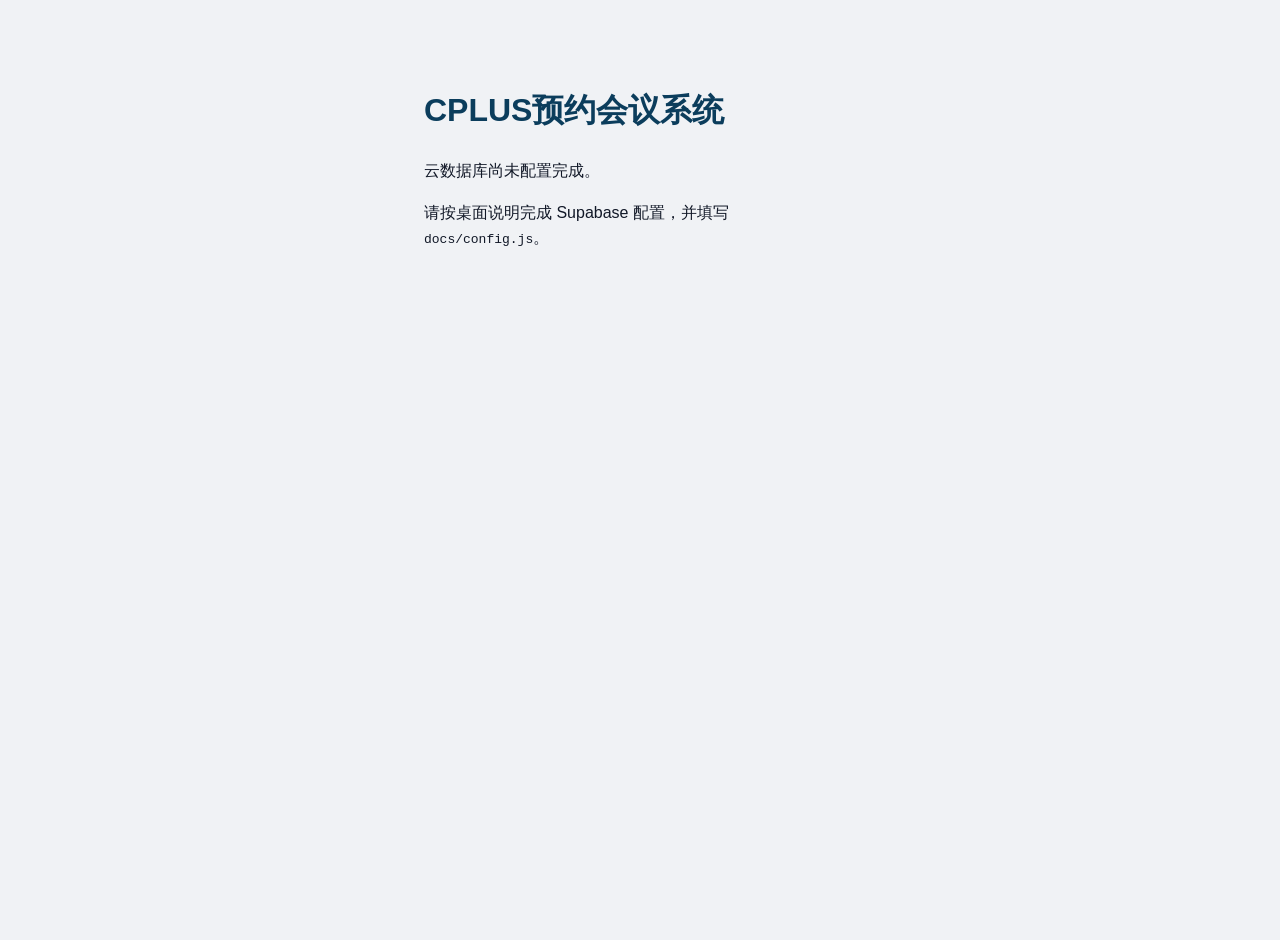
<file: docs/index.html>
<!DOCTYPE html>
<html lang="zh-CN">
<head>
  <meta charset="UTF-8" />
  <meta name="viewport" content="width=device-width, initial-scale=1.0, maximum-scale=1.0" />
  <meta name="application-name" content="CPLUS预约会议系统" />
  <meta name="apple-mobile-web-app-title" content="CPLUS预约会议系统" />
  <meta name="apple-mobile-web-app-capable" content="yes" />
  <meta name="mobile-web-app-capable" content="yes" />
  <title>CPLUS预约会议系统</title>
  <link rel="stylesheet" href="styles.css" />
</head>
<body>
  <!-- 访问码（云端部署时可开启，仅内部知道） -->
  <div class="pin-mask" id="pinMask" hidden>
    <div class="pin-card">
      <h2>CPLUS预约会议系统</h2>
      <p>请输入访问码后继续预约</p>
      <input type="password" id="pinInput" inputmode="numeric" placeholder="访问码" autocomplete="off" />
      <button type="button" class="btn-submit" id="btnPin">进入</button>
      <p class="pin-err" id="pinErr" hidden>访问码不正确</p>
    </div>
  </div>

  <div class="app">
    <header class="header">
      <div class="header-text">
        <h1>CPLUS预约会议系统</h1>
        <p class="subtitle">周一至周五 9:30–18:00 · 先到先得</p>
      </div>
      <button type="button" class="btn-new" id="btnNewBooking">+ 新建预约</button>
    </header>

    <section class="legend">
      <span class="lg free"><i></i> 可预约</span>
      <span class="lg busy"><i></i> 已占用</span>
      <span class="lg off"><i></i> 不可约</span>
    </section>

    <section class="toolbar">
      <button type="button" class="btn-nav" id="btnPrevDay" aria-label="前一天">‹</button>
      <input type="date" id="filterDate" />
      <button type="button" class="btn-nav" id="btnNextDay" aria-label="后一天">›</button>
      <button type="button" class="btn-today" id="btnToday">今天</button>
      <button type="button" class="btn-today" id="btnRefresh">刷新</button>
    </section>

    <p class="day-hint" id="dayHint"></p>

    <section class="rooms" id="roomCards"></section>

    <section class="panel">
      <div class="panel-head">
        <h2>时间占用</h2>
        <span class="hint">9:30 – 18:00 · 红色 = 已占用</span>
      </div>
      <div class="timeline" id="timeline"></div>
    </section>

    <section class="panel">
      <div class="panel-head">
        <h2>当日预约</h2>
        <span id="bookingCount" class="badge">0</span>
      </div>
      <div class="booking-list" id="bookingList"></div>
    </section>
  </div>

  <!-- 新建 / 编辑 -->
  <div class="modal-mask" id="modal" hidden>
    <div class="modal" role="dialog" aria-modal="true">
      <div class="modal-head">
        <h3 id="modalTitle">新建预约</h3>
        <button type="button" class="icon-btn" id="btnCloseModal" aria-label="关闭">×</button>
      </div>
      <form id="bookingForm" class="form" novalidate>
        <input type="hidden" id="editId" />

        <div class="field">
          <label for="roomId">会议室</label>
          <select id="roomId" required>
            <option value="large">大会议室（最多 10 人）</option>
            <option value="medium">中会议室（最多 4 人）</option>
            <option value="small">小会议室（最多 2 人）</option>
          </select>
        </div>

        <div class="field">
          <label for="date">日期（周一至周五）</label>
          <input type="date" id="date" required />
        </div>

        <div class="form-row">
          <div class="field">
            <label for="startTime">开始时间</label>
            <input type="time" id="startTime" required min="09:30" max="18:00" step="300" />
          </div>
          <div class="field">
            <label for="endTime">结束时间</label>
            <input type="time" id="endTime" required min="09:30" max="18:00" step="300" />
          </div>
        </div>
        <p class="form-tip">可约时段：9:30 – 18:00</p>

        <div class="field">
          <label for="attendees">人数</label>
          <input type="number" id="attendees" min="1" max="10" value="2" required />
        </div>

        <div class="alert" id="formAlert" hidden></div>

        <div class="modal-actions">
          <button type="button" class="btn-ghost" id="btnCancelForm">返回</button>
          <button type="submit" class="btn-submit" id="btnSubmit">确认预约</button>
        </div>
      </form>
    </div>
  </div>

  <div class="toast" id="toast" hidden></div>
  <!-- 配置：访问码 + Supabase（云数据库，不绑卡） -->
  <script src="config.js"></script>
  <script src="app.js"></script>
</body>
</html>
</file>
<file: docs/styles.css>
:root {
  --bg: #f0f2f5;
  --surface: #ffffff;
  --text: #111827;
  --muted: #6b7280;
  --line: #e5e7eb;
  --primary: #0b3d5c;
  --accent: #e11d48;
  --busy: #dc2626;
  --busy-soft: #fee2e2;
  --free: #16a34a;
  --free-soft: #dcfce7;
  --off: #9ca3af;
  --off-soft: #f3f4f6;
  --shadow: 0 4px 20px rgba(15, 23, 42, 0.08);
  --radius: 16px;
  --font: "PingFang SC", "Microsoft YaHei", "Segoe UI", system-ui, sans-serif;
}

* { box-sizing: border-box; }
html, body { margin: 0; padding: 0; }
body {
  font-family: var(--font);
  color: var(--text);
  background: var(--bg);
  min-height: 100vh;
  -webkit-tap-highlight-color: transparent;
}

.app {
  max-width: 720px;
  margin: 0 auto;
  padding: 16px 14px 48px;
}

/* 访问码 */
.pin-mask {
  position: fixed;
  inset: 0;
  z-index: 100;
  background: #0b3d5c;
  display: grid;
  place-items: center;
  padding: 20px;
}
.pin-mask[hidden] { display: none !important; }
.pin-card {
  width: min(360px, 100%);
  background: #fff;
  border-radius: 20px;
  padding: 28px 22px;
  text-align: center;
  box-shadow: 0 20px 50px rgba(0,0,0,0.25);
}
.pin-card h2 {
  margin: 0 0 8px;
  color: #0b3d5c;
  font-size: 20px;
}
.pin-card p {
  margin: 0 0 16px;
  color: #6b7280;
  font-size: 14px;
}
.pin-card input {
  width: 100%;
  font: inherit;
  font-size: 18px;
  padding: 14px;
  border: 1px solid #e5e7eb;
  border-radius: 12px;
  margin-bottom: 12px;
  text-align: center;
  letter-spacing: 0.15em;
}
.pin-card .btn-submit { width: 100%; }
.pin-err {
  color: #dc2626 !important;
  font-weight: 700;
  margin-top: 10px !important;
}

/* Header */
.header {
  display: flex;
  align-items: center;
  justify-content: space-between;
  gap: 12px;
  margin-bottom: 14px;
}
.header-text h1 {
  margin: 0;
  font-size: 20px;
  font-weight: 800;
  letter-spacing: 0.02em;
  color: var(--primary);
}
.subtitle {
  margin: 4px 0 0;
  font-size: 12px;
  color: var(--muted);
}

.btn-new {
  flex-shrink: 0;
  border: none;
  border-radius: 14px;
  padding: 14px 22px;
  font: inherit;
  font-size: 17px;
  font-weight: 800;
  color: #fff;
  background: linear-gradient(145deg, #e11d48, #be123c);
  box-shadow: 0 8px 22px rgba(225, 29, 72, 0.35);
  cursor: pointer;
  min-height: 52px;
  min-width: 140px;
}
.btn-new:active { transform: scale(0.98); }

/* Legend */
.legend {
  display: flex;
  gap: 14px;
  flex-wrap: wrap;
  margin-bottom: 12px;
  font-size: 13px;
  color: var(--muted);
}
.legend .lg { display: inline-flex; align-items: center; gap: 6px; }
.legend i {
  display: inline-block;
  width: 14px;
  height: 14px;
  border-radius: 4px;
}
.lg.free i { background: var(--free); }
.lg.busy i { background: var(--busy); }
.lg.off i { background: var(--off); }

/* Toolbar */
.toolbar {
  display: flex;
  align-items: center;
  gap: 8px;
  background: var(--surface);
  border: 1px solid var(--line);
  border-radius: 14px;
  padding: 10px;
  margin-bottom: 8px;
  box-shadow: var(--shadow);
}
.toolbar input[type="date"] {
  flex: 1;
  font: inherit;
  font-size: 15px;
  font-weight: 600;
  border: 1px solid var(--line);
  border-radius: 10px;
  padding: 10px 12px;
  min-width: 0;
}
.btn-nav {
  width: 42px;
  height: 42px;
  border: 1px solid var(--line);
  border-radius: 10px;
  background: #fff;
  font-size: 22px;
  cursor: pointer;
  color: var(--text);
  line-height: 1;
}
.btn-today {
  border: 1px solid var(--line);
  border-radius: 10px;
  background: #fff;
  padding: 10px 12px;
  font: inherit;
  font-size: 13px;
  font-weight: 600;
  cursor: pointer;
  white-space: nowrap;
}

.day-hint {
  margin: 0 0 12px;
  font-size: 13px;
  color: var(--muted);
  min-height: 1.2em;
}
.day-hint.warn { color: #b45309; font-weight: 600; }

/* Room cards */
.rooms {
  display: flex;
  flex-direction: column;
  gap: 12px;
  margin-bottom: 14px;
}

.room-card {
  background: var(--surface);
  border: 1px solid var(--line);
  border-radius: var(--radius);
  padding: 14px 14px 12px;
  box-shadow: var(--shadow);
  border-left: 6px solid var(--primary);
  cursor: pointer;
  transition: 0.15s ease;
}
.room-card:active { transform: scale(0.995); }
.room-card.large { border-left-color: #0e5a87; }
.room-card.medium { border-left-color: #0f766e; }
.room-card.small { border-left-color: #a16207; }

.room-top {
  display: flex;
  justify-content: space-between;
  align-items: flex-start;
  gap: 8px;
  margin-bottom: 10px;
}
.room-top h3 {
  margin: 0;
  font-size: 18px;
  font-weight: 800;
}
.room-cap {
  font-size: 12px;
  color: var(--muted);
  margin-top: 2px;
}
.status-tag {
  font-size: 12px;
  font-weight: 800;
  padding: 5px 10px;
  border-radius: 999px;
  white-space: nowrap;
}
.status-tag.free { background: var(--free-soft); color: var(--free); }
.status-tag.busy { background: var(--busy-soft); color: var(--busy); }
.status-tag.off { background: var(--off-soft); color: #4b5563; }

/* Mini day bar on card */
.mini-track {
  position: relative;
  height: 36px;
  border-radius: 8px;
  background: var(--free-soft);
  border: 1px solid #bbf7d0;
  overflow: hidden;
}
.mini-track.closed {
  background: var(--off-soft);
  border-color: var(--line);
}
.mini-block {
  position: absolute;
  top: 4px;
  bottom: 4px;
  background: var(--busy);
  border-radius: 6px;
  box-shadow: 0 1px 4px rgba(220, 38, 38, 0.35);
}
.mini-labels {
  display: flex;
  justify-content: space-between;
  margin-top: 4px;
  font-size: 11px;
  color: var(--muted);
  font-weight: 600;
}
.room-slots {
  margin-top: 8px;
  font-size: 13px;
  line-height: 1.45;
}
.room-slots .slot {
  display: inline-block;
  background: var(--busy-soft);
  color: var(--busy);
  font-weight: 700;
  font-size: 12px;
  padding: 3px 8px;
  border-radius: 6px;
  margin: 0 6px 6px 0;
}
.room-slots .empty {
  color: var(--free);
  font-weight: 700;
}

/* Panels */
.panel {
  background: var(--surface);
  border: 1px solid var(--line);
  border-radius: var(--radius);
  box-shadow: var(--shadow);
  margin-bottom: 14px;
  overflow: hidden;
}
.panel-head {
  display: flex;
  justify-content: space-between;
  align-items: center;
  padding: 12px 14px;
  border-bottom: 1px solid var(--line);
}
.panel-head h2 {
  margin: 0;
  font-size: 15px;
  font-weight: 800;
}
.hint { font-size: 12px; color: var(--muted); }
.badge {
  background: var(--busy-soft);
  color: var(--busy);
  font-size: 12px;
  font-weight: 800;
  padding: 3px 10px;
  border-radius: 999px;
}

/* Timeline */
.timeline { padding: 12px 12px 16px; }
.timeline-room { margin-bottom: 16px; }
.timeline-room:last-child { margin-bottom: 0; }
.timeline-room-title {
  display: flex;
  justify-content: space-between;
  font-size: 14px;
  font-weight: 800;
  margin-bottom: 8px;
}
.track {
  position: relative;
  height: 56px;
  border-radius: 10px;
  background: linear-gradient(90deg, #dcfce7, #bbf7d0);
  border: 1px solid #86efac;
  overflow: hidden;
}
.track.closed {
  background: var(--off-soft);
  border-color: var(--line);
}
.track-grid {
  position: absolute;
  inset: 0;
  display: flex;
  pointer-events: none;
}
.track-grid span {
  flex: 1;
  border-left: 1px dashed rgba(22, 163, 74, 0.2);
  font-size: 10px;
  color: rgba(22, 101, 52, 0.55);
  padding: 2px 0 0 2px;
}
.block {
  position: absolute;
  top: 8px;
  bottom: 8px;
  border-radius: 8px;
  background: linear-gradient(135deg, #ef4444, #b91c1c);
  color: #fff;
  font-size: 12px;
  font-weight: 800;
  display: flex;
  align-items: center;
  justify-content: center;
  padding: 0 6px;
  overflow: hidden;
  white-space: nowrap;
  box-shadow: 0 4px 12px rgba(185, 28, 28, 0.35);
}
.hour-labels {
  display: flex;
  justify-content: space-between;
  margin-top: 4px;
  font-size: 11px;
  color: var(--muted);
  font-weight: 600;
}

/* Booking list */
.booking-list {
  padding: 10px;
  display: flex;
  flex-direction: column;
  gap: 10px;
}
.booking-card {
  border: 1px solid var(--busy-soft);
  background: #fff5f5;
  border-left: 5px solid var(--busy);
  border-radius: 12px;
  padding: 12px;
}
.booking-card .time {
  font-size: 17px;
  font-weight: 800;
  color: var(--busy);
  margin: 0 0 4px;
}
.booking-card .meta {
  font-size: 13px;
  color: var(--muted);
  margin: 0;
}
.booking-actions {
  margin-top: 10px;
  display: flex;
  gap: 8px;
}
.btn-sm {
  border: 1px solid var(--line);
  border-radius: 8px;
  background: #fff;
  padding: 8px 14px;
  font: inherit;
  font-size: 13px;
  font-weight: 600;
  cursor: pointer;
}
.btn-sm.danger {
  background: var(--busy-soft);
  color: var(--busy);
  border-color: #fecaca;
}
.empty {
  text-align: center;
  color: var(--muted);
  padding: 28px 12px;
  font-size: 14px;
}

/* Modal */
.modal-mask {
  position: fixed;
  inset: 0;
  background: rgba(15, 23, 42, 0.5);
  display: grid;
  place-items: end center;
  z-index: 50;
  padding: 0;
}
.modal-mask[hidden] { display: none !important; }
.modal {
  width: 100%;
  max-width: 720px;
  background: var(--surface);
  border-radius: 20px 20px 0 0;
  max-height: 92vh;
  overflow: auto;
  box-shadow: 0 -10px 40px rgba(0,0,0,0.2);
}
@media (min-width: 720px) {
  .modal-mask { place-items: center; padding: 16px; }
  .modal { border-radius: 20px; max-width: 440px; }
}
.modal-head {
  display: flex;
  justify-content: space-between;
  align-items: center;
  padding: 16px 18px;
  border-bottom: 1px solid var(--line);
  position: sticky;
  top: 0;
  background: #fff;
  z-index: 1;
}
.modal-head h3 { margin: 0; font-size: 18px; font-weight: 800; }
.icon-btn {
  border: none;
  background: var(--off-soft);
  width: 36px;
  height: 36px;
  border-radius: 10px;
  font-size: 22px;
  cursor: pointer;
  color: var(--muted);
  line-height: 1;
}

.form { padding: 16px 18px 24px; }
.field {
  display: flex;
  flex-direction: column;
  gap: 6px;
  margin-bottom: 14px;
}
.field label {
  font-size: 13px;
  font-weight: 700;
  color: var(--muted);
}
.field input,
.field select {
  font: inherit;
  font-size: 16px;
  padding: 12px 12px;
  border: 1px solid var(--line);
  border-radius: 12px;
  background: #fff;
}
.field input:focus,
.field select:focus {
  outline: 2px solid rgba(225, 29, 72, 0.25);
  border-color: #e11d48;
}
.form-row {
  display: grid;
  grid-template-columns: 1fr 1fr;
  gap: 12px;
}
.form-tip {
  margin: -6px 0 14px;
  font-size: 12px;
  color: var(--muted);
}
.modal-actions {
  display: flex;
  gap: 10px;
  margin-top: 8px;
}
.btn-ghost {
  flex: 1;
  border: 1px solid var(--line);
  border-radius: 12px;
  background: #fff;
  padding: 14px;
  font: inherit;
  font-size: 15px;
  font-weight: 600;
  cursor: pointer;
}
.btn-submit {
  flex: 2;
  border: none;
  border-radius: 12px;
  background: linear-gradient(145deg, #e11d48, #be123c);
  color: #fff;
  padding: 14px;
  font: inherit;
  font-size: 16px;
  font-weight: 800;
  cursor: pointer;
  box-shadow: 0 6px 16px rgba(225, 29, 72, 0.3);
}

.alert {
  border-radius: 12px;
  padding: 12px;
  font-size: 13px;
  line-height: 1.45;
  margin-bottom: 12px;
  background: var(--busy-soft);
  color: #991b1b;
  border: 1px solid #fecaca;
}
.alert[hidden] { display: none !important; }

.toast {
  position: fixed;
  left: 50%;
  bottom: 28px;
  transform: translateX(-50%);
  background: #111827;
  color: #fff;
  padding: 12px 18px;
  border-radius: 999px;
  font-size: 14px;
  font-weight: 600;
  z-index: 80;
  max-width: 90vw;
  box-shadow: 0 10px 30px rgba(0,0,0,0.25);
}
.toast[hidden] { display: none !important; }
.toast.ok { background: #14532d; }
.toast.err { background: #7f1d1d; }
</file>
